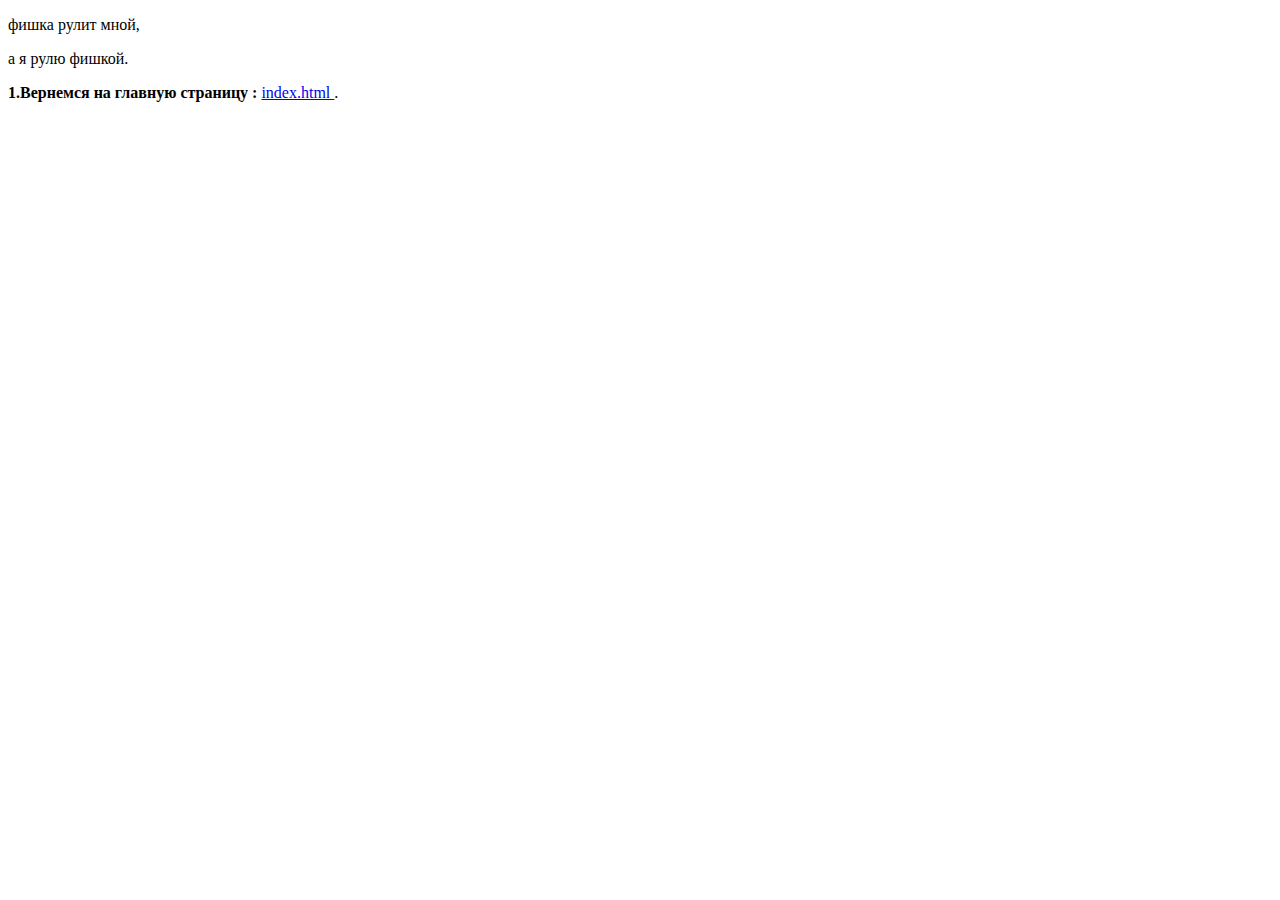
<file: fishka.html>
<!DOCTYPE html>

<html lang="ru">

<head>

    <meta charset="UTF-8">

    <meta name="viewport" content="width=device-width, initial-scale=1.0">

    <title>fishechka</title>

</head>

    <body>
        <p> фишка рулит мной,</p>
        <p> а я рулю фишкой.</p>
    </body>

    <p> <strong>1.Вернемся на главную страницу : </strong><a href="index.html"> index.html </a> .</p>
</html>
</file>
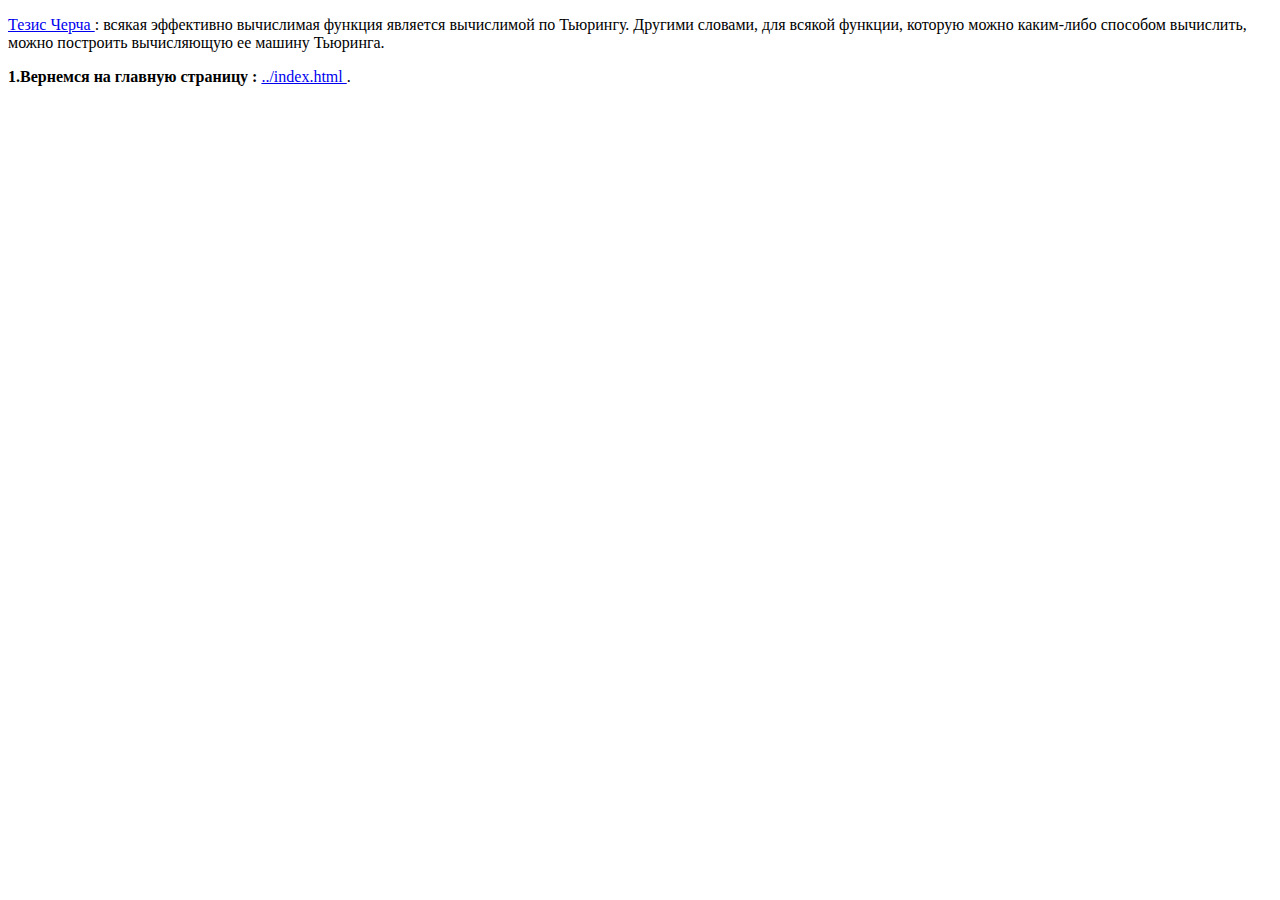
<file: about/churchil.html>
<!DOCTYPE html>

<html lang="ru">

<head>

    <meta charset="UTF-8">

    <meta name="viewport" content="width=device-width, initial-scale=1.0">

    <title>Document</title>

</head>

    <body>
    
        <p> <a href="https://ru.wikipedia.org/wiki/Тезис_Чёрча_—_Тьюринга"> Тезис Черча </a>: всякая эффективно вычислимая функция является вычислимой по Тьюрингу.
             Другими словами, для всякой функции, которую можно каким-либо способом вычислить,
              можно построить вычисляющую ее машину Тьюринга. </p>
        
              <p> <strong>1.Вернемся на главную страницу : </strong><a href="../index.html"> ../index.html </a> .</p>

    </body>

</html>
</file>
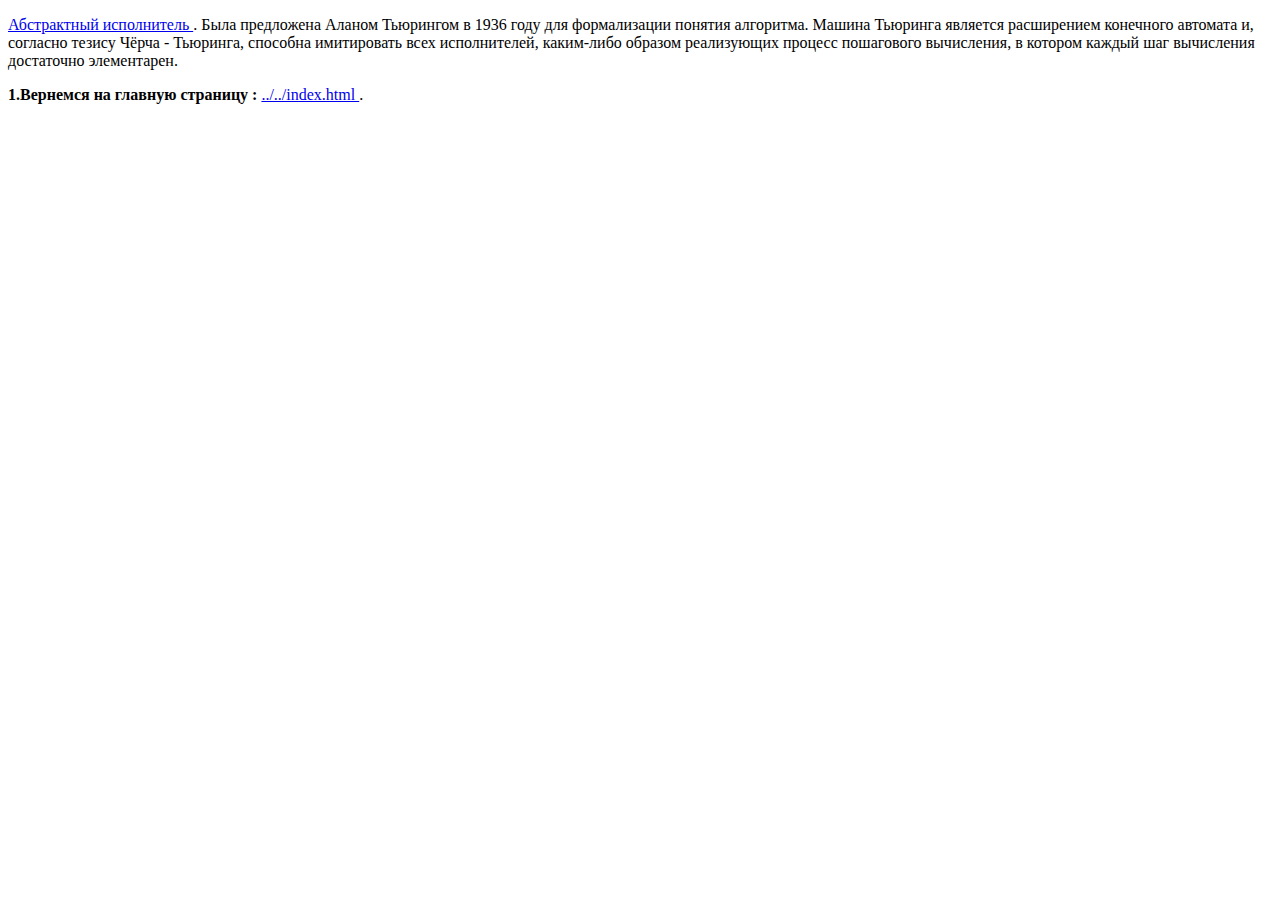
<file: about/spec/turing-machine.html>
<!DOCTYPE html>

<html lang="ru">

    <head>

        <meta charset="UTF-8">

        <meta name="viewport" content="width=device-width, initial-scale=1.0">

        <title>Document</title>

    </head>

    <body>
        
        <p> <a href="https://ru.wikipedia.org/wiki/Машина_Тьюринга"> Абстрактный исполнитель </a>. Была предложена Аланом Тьюрингом в 1936 году для формализации понятия алгоритма.
             Машина Тьюринга является расширением конечного автомата и, согласно тезису Чёрча - Тьюринга,
              способна имитировать всех исполнителей, каким-либо образом реализующих процесс пошагового вычисления,
               в котором каждый шаг вычисления достаточно элементарен. </p>

               <p> <strong>1.Вернемся на главную страницу : </strong><a href="../../index.html"> ../../index.html </a> .</p>
    </body>
    
</html>
</file>
